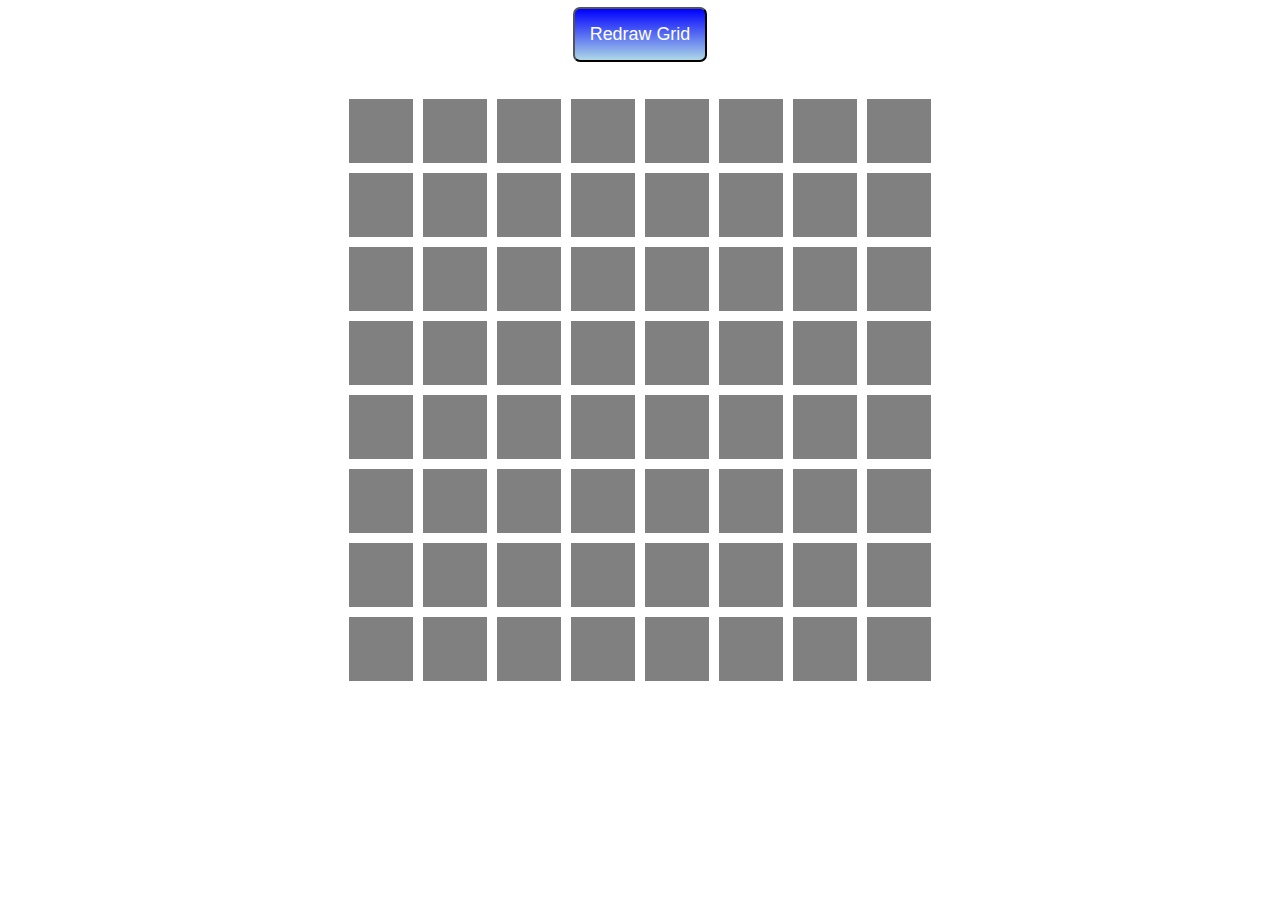
<file: etch challenge/etch.html>
<!DOCTYPE html>
<html lang="en">
<head>
  <meta charset="UTF-8">
  <meta name="viewport" content="width=device-width, initial-scale=1.0">
  <meta http-equiv="X-UA-Compatible" content="ie=edge">
  <link rel="stylesheet" href="etch.css">
  <title>Etch</title>
</head>
<body>
  <section class="controls">
    <button>Redraw Grid</button>
  </section>
  <section class="grid"></section>

  <script type="text/javascript" src="https://code.jquery.com/jquery-3.2.1.min.js"></script>
  <script src="etch.js"></script>
</body>
</html>
</file>
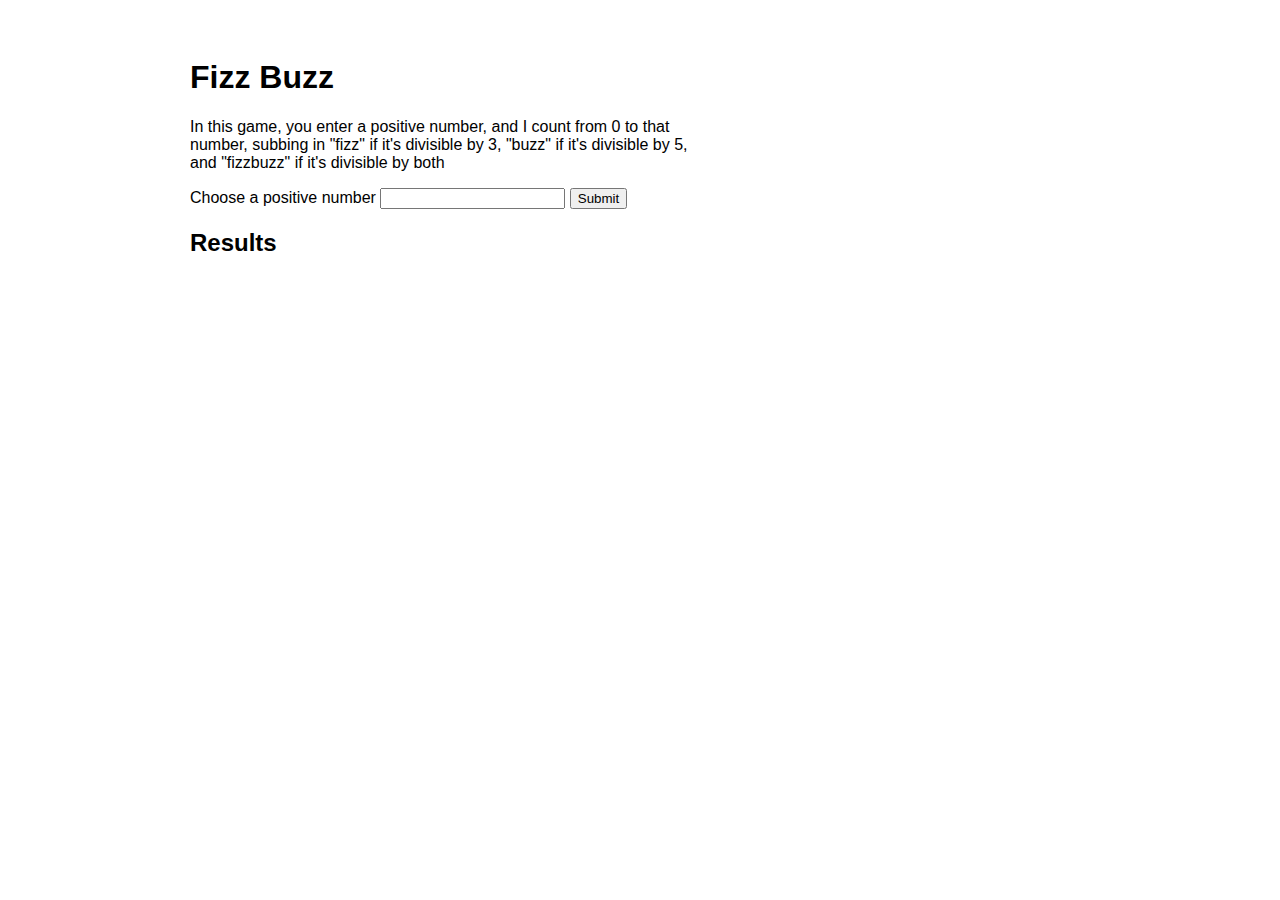
<file: fizzbuzz/fizzbuzz.html>
<!DOCTYPE html>
<html lang="en">
  <head>
    <meta charset="utf-8">
    <meta name="viewport" content="width=device-width">
    <title>fizzbuzz drill</title>
    <link href="fizzbuzz.css" rel="stylesheet" type="text/css" />
  </head>
  <body>
    <main>
      <h1>Fizz Buzz</h1>
      <section>
        <p>In this game, you enter a positive number, and I count from 0 to that number, subbing in "fizz" if it's divisible by 3, "buzz" if it's divisible by 5, and "fizzbuzz" if it's divisible by both</p>
        <form id="number-chooser" action="/some-server-endpoint">
          <label for="number-choice">Choose a positive number</label>
          <input id="number-choice" name="number-choice" type="number" required />
          <button type="submit">Submit</button>
        </form>
      </section>
      <section>
        <h2>Results</h2>
        <div class="js-results"></div>
      </section>
    </main>
    <script src="https://code.jquery.com/jquery-3.2.1.min.js"></script>
    <script src="fizzbuzz.js"></script>
  </body>
</html>
</file>
<file: etch challenge/etch.css>
body {
  max-width: 960px;
  margin: 0 auto;
}

.controls {
  display: flex;
  justify-content: center;
}

.controls button {
  margin: 7px;
  padding: 15px;
  color: white;
  font-size: 1.12em;
  border-radius: 7px;
  background-color: lightblue;
  background: linear-gradient(blue, lightblue);
}

.grid {
  margin-top: 25px;
}

.row {
  display: flex;
  justify-content: center;
}

/* .cell::before {
  content: '_';
} */

.cell {
  width: 6.66666667%;
  background-color: gray;
  margin: 5px;
}

.cell.active {
  background-color: pink;
}
</file>
<file: fizzbuzz/fizzbuzz.css>
* {
  box-sizing: border-box;
  font-family: sans-serif
}

main {
  min-width: 250px;
  max-width: 960px;
  margin: 0 auto;
  padding: 30px;
}

p {
  max-width: 500px;
}

.fizz-buzz-item {
  display: block;
  float: left;
  width: 80px;
  height: 80px;
  text-align: center;
  border: 1px solid grey;
  margin-right: 5px;
  margin-bottom: 5px;
}

.fizz-buzz-item span {
  vertical-align: middle;
  line-height: 80px;
}

.fizz, .fizzbuzz {
  border: 4px solid green;
}

.buzz, .fizzbuzz {
  background-color: #D5F5E3;
}
</file>
